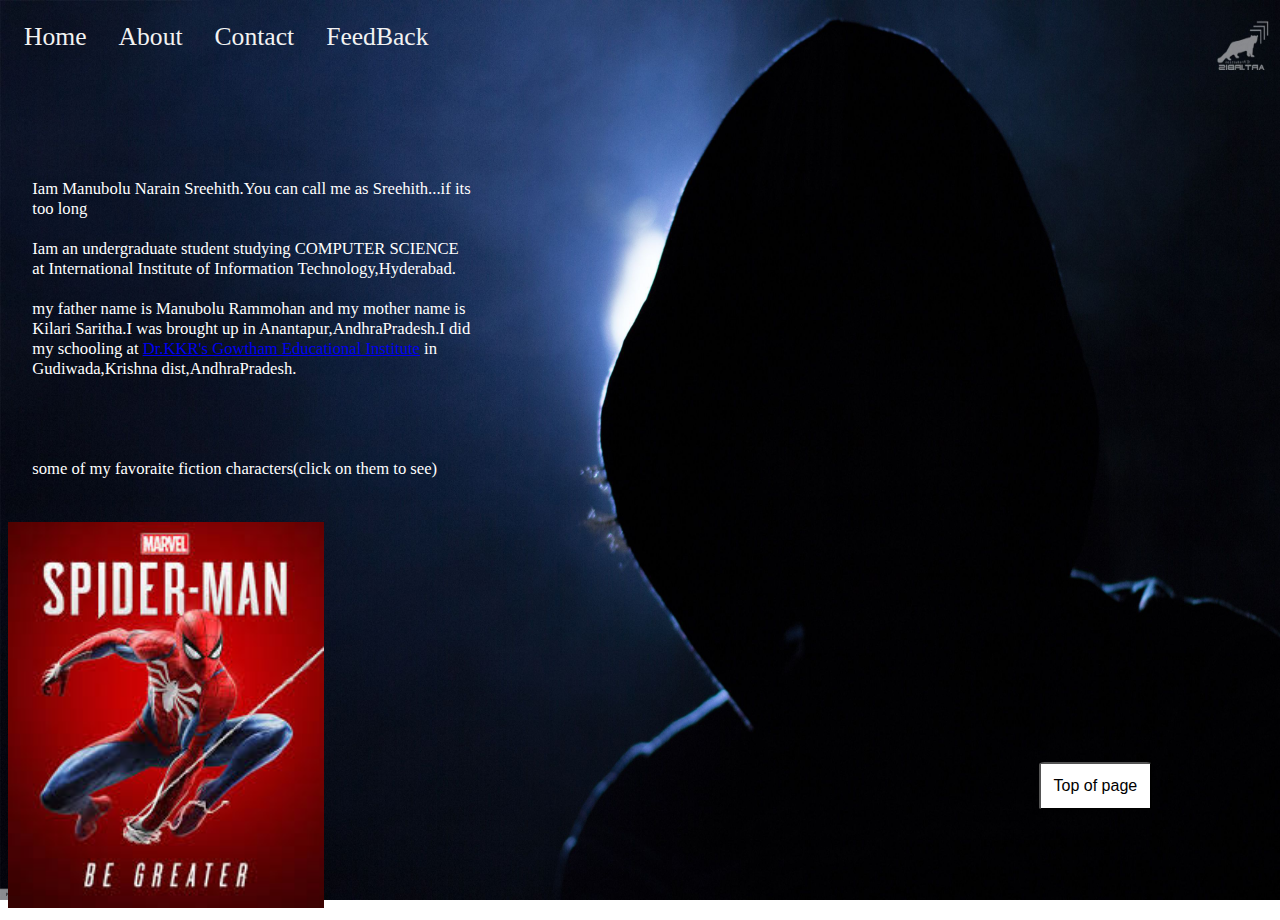
<file: html/about.html>
<!doctype html>
<html>
<head>
	<title>sreehith</title>
	<meta name="viewport" content="width=device-width, initial-scale=1.0">
	<meta charset="utf-8">
        <link rel="stylesheet" href="../css/about_style.css">
<style>
@media only screen and (max-width:620px) {
  /* For mobile phones: */
  .links1, .info, body {
    width:100%;
  }
  
}
#imageOne{
	height:15%;
	width:25%;
}

</style>
</head>


<body>


<button onclick="topfunction()" id="scrollbut" title="Go to top">Need to go to start?</button>
<button onclick="topfunction()" id="start" title="you are at top ">Top of page</button>


<div id="navbar" class="links1">
	<a href="./index.html">
		<div class="home">Home</div>
	</a>
	<a href="./about.html">
                <div class="about">About</div>
        </a>
	<a href="./contact.html">
                <div class="contact">Contact</div>
        </a>
	<a href="./feedback.html">
                <div class="feedback">FeedBack</div>
        </a>
</div>
<div class="info">
	
	Iam Manubolu Narain Sreehith.You can call me as Sreehith...if its too long
	
	<br>
	<br>
	
	Iam an undergraduate student studying COMPUTER SCIENCE at International Institute of Information Technology,Hyderabad.
	<br>
	<br>
	
	my father name is Manubolu Rammohan and my mother name is Kilari Saritha.I was brought up in Anantapur,AndhraPradesh.I did my schooling at <a href="http://www.kkrgowtham.com/" target="_blank" >Dr.KKR's Gowtham Educational Institute</a> in Gudiwada,Krishna dist,AndhraPradesh.
	
	<br>
	<br>
	<br>
	<br>
	<br>
	some of my favoraite fiction characters(click on them to see)
	<br>
	<br>
</div>
<img id = "imageOne" src = "[data-uri]" onclick = "changeimage()"/>

                <script>
                        var image =  document.getElementById("imageOne");
var n=0;

function changeimage() {
        n=(n+1)%5;
        if(n==0) 
		image.src="[data-uri]";
        if(n==1)
                image.src="../img/gostrider.jpg";
        if(n==2)
                image.src="../img/hulk.jpg";
	if(n==3)
		image.src="../img/venom.jpg";
	if(n==4)
		image.src="../img/thor.jpg";


}
                </script>
                <script src="../js/index_js.js"></script>

        <script src="../js/index_js.js"></script>

</body>
</html>
</file>
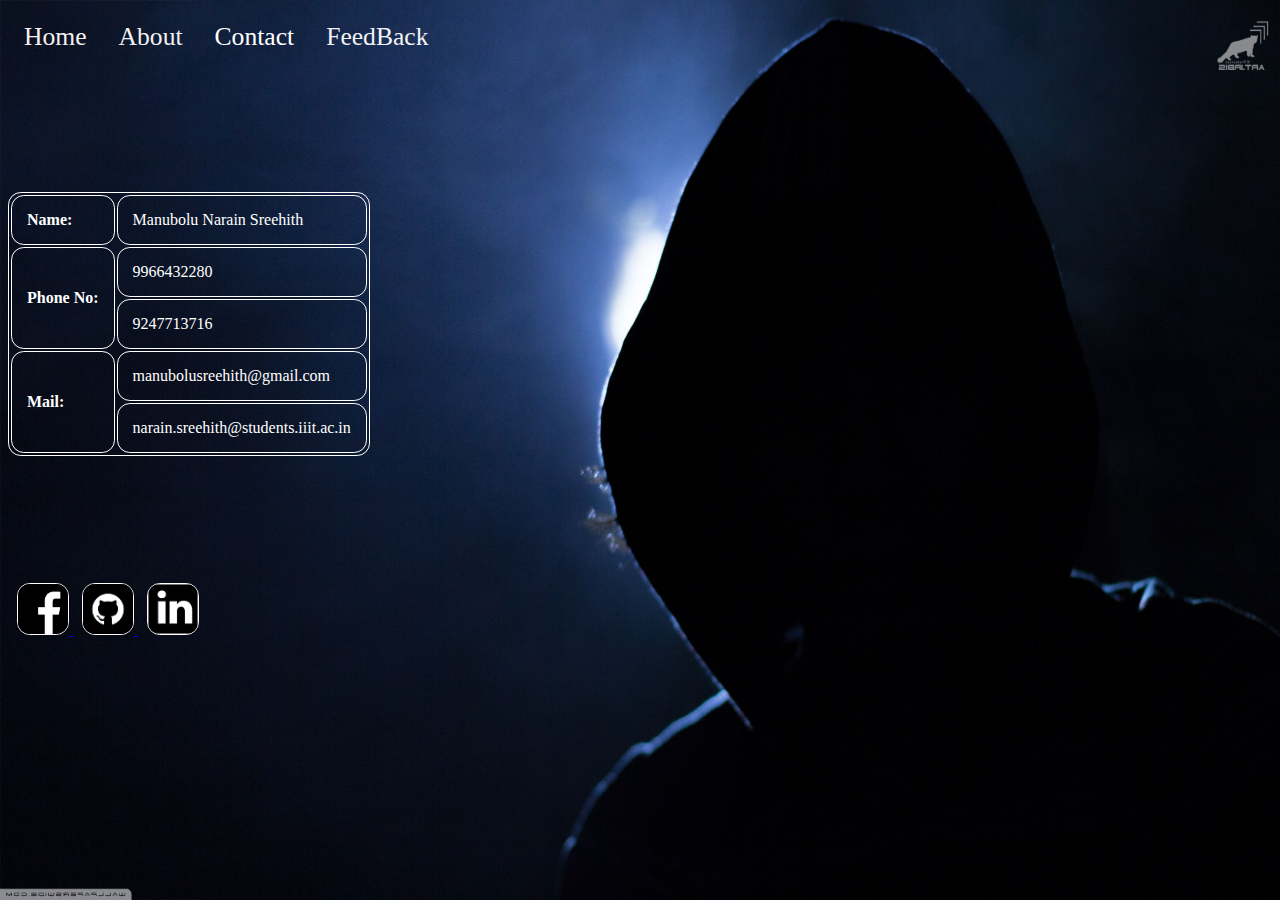
<file: html/contact.html>
<!doctype html>
<html>
	<head>
		<title>sreehith</title>
		<meta name="viewport" content="width=device-width, initial-scale=1.0">
		<meta charset="utf-8">
		<link rel="stylesheet" href="../css/contact_style.css">
	</head>
<style>
@media only screen and (max-width:620px) {
  /* For mobile phones: */
  .links1, th , td , body {
    width:100%;
  }
        
}
        </style>


	<body>


		<div id="navbar" class="links1">
			<a href="./index.html">
				<div class="home">Home</div>
			</a>
			<a href="./about.html">
				<div class="about">About</div>
			</a>
			<a href="./contact.html">
				<div class="contact">Contact</div>
			</a>
			<a href="./feedback.html">
				<div class="feedback">FeedBack</div>
			</a>
		</div>
		<table>
			<tr>
				<th>Name:</th>
				<td>Manubolu Narain Sreehith</td>
			</tr>
			<tr> 
				<th rowspan="2">Phone No:</th>
				<td>9966432280</td>
			</tr>
			<tr>
			        <td>9247713716</td>
			</tr>
			<tr>    
				<th rowspan="2">Mail:</th>
				<td>manubolusreehith@gmail.com</td>
			</tr>
			<tr>
				<td>narain.sreehith@students.iiit.ac.in</td>
			</tr>
		</table>

		<div class="profile">

			<a href="https://www.facebook.com/narainsreehith" target="_blank">
				<img class="social" src="../img/fb.jpg" alt="my fb icon">
			</a> 
			<a href="https://github.com/night-crawlr" target="_blank">
				<img class="social" src="../img/git.png" alt="my git account icon">
			</a>
			<a href="https://www.linkedin.com/in/manubolu-sreehith-599b15193/" target="_blank">
				<img class="social" src="../img/linkedin.png" alt="my linkedin account icon">
			</a>
		</div>

		
        <script src="../js/index_js.js"></script>


	</body>
</html>
</file>
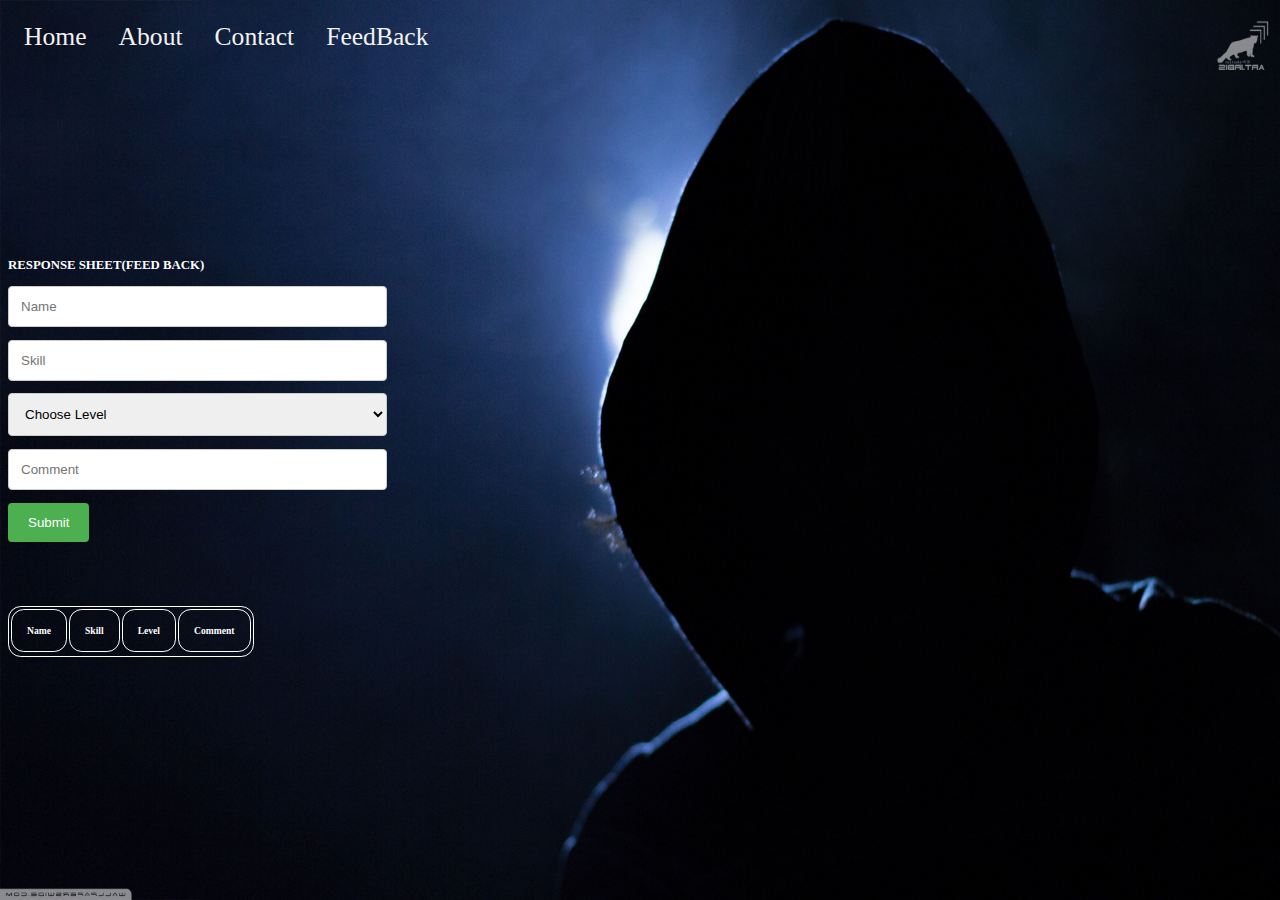
<file: html/feedback.html>
<!DOCTYPE html>
<html>
	<head>
		<meta name="viewport" content="width=device-width, initial-scale=1">
		 <meta charset="utf-8">

<style>
body{

	background-image:url("../img/background.jpg");
	background-repeat:no-repeat;
	background-attachment:fixed;
	background-size:cover;
	background-size:100% 100%;
}
.links1 {
	overflow:hidden;
}

.links1 a {
	float: left;
	color: #f2f2f2;
	text-align: center;
	padding: 14px 16px;
	text-decoration: none;
	font-size: 2.0vw;
}
.links1 a:hover {
	background-color: #ddd;
	color: black;
}
.sticky{
	position:fixed;
	top:0;
}
#heading{
	color:white;
	font-size:1.0vw;
	margin-top:15vw;
}



table, th, td {
	margin-top:5.0vw;
	border: 1px solid white;
	border-radius:1.0vw;
		//border-collapse: collapse;
}
th, td {
	padding: 15px;
	text-align: left;
	font-size:0.75vw;
	color:white;
}
  #name,#skill,#comment,select{
	  width: 30%;
  padding: 12px;
  border: 1px solid #ccc;
  border-radius: 4px;
  box-sizing: border-box;
  margin-top: 0.0vw;
  margin-bottom: 1vw;
  resize: vertical;
}
  #submit {
  background-color: #4CAF50;
  color: white;
  padding: 12px 20px;
  border: none;
  border-radius: 4px;
  cursor: pointer;
}

#submit:hover {
  background-color: #45a049;
}

		
		
	
@media only screen and (max-width:620px) {
  /* For mobile phones: */
  .links1, table,th,td,#grp,.table,#heading,body {
    width:100%;
  }

}

</style>
	<script>

			var i=0;
var samples;
var arr = {};var temp = [];
function show(dropbox){
	samples=dropbox;
}
function addelement() {
	var name = document.getElementById("name").value;
	var skill = document.getElementById("skill").value;
	var level = samples;
	var enter = level.options[level.selectedIndex].text;
	var com = document.getElementById("comment").value;	
	arr.name = name;
	arr.skill= skill;
	arr.level = enter;
	arr.comment= com;	

	temp.push(arr);
	//console.log(temp[i].name);
	table.innerHTML+="<tr><td>"+temp[i].name+"</td><td>"+temp[i].skill+"</td><td>"+temp[i].level+"</td><td>"+temp[i].comment+"</td></tr>";
	i++;
};
	</script>
	</head>
	<body>
		<div id="navbar" class="links1">
			<a href="./index.html">
				<div class="home">Home</div>
			</a>
			<a href="./about.html">
				<div class="about">About</div>
			</a>
			<a href="./contact.html">
				<div class="contact">Contact</div>
			</a>
			<a href="./feedback.html">
				<div class="feedback">FeedBack</div>
			</a>
		</div>

		<h3 id="heading" >RESPONSE SHEET(FEED BACK)</h3>
		<div id="grp">

			<input type="text" placeholder="Name" class="form" id="name">
			<br>
			
			
			<input type="text" placeholder="Skill" class="form" id="skill">
			<br>
			<select name="skill" id="skill" class="form" onchange="show(this)">
				<option value selected disabled hidden>Choose Level</option>

				<option value="1">Beginner</option>
				<option value="2">Intermediate</option>
				<option value="3">Proficient</option>
			</select>
			<br>
			<input type="text" placeholder="Comment" class="form" id="comment">
			<br>
			<button id="submit" type="button" onclick="addelement()">Submit</button>
			<br>
		</div>
		<table id="table">
			<thead>
				<tr>
					<th>Name</th>
					<th>Skill</th>
					<th>Level</th>
					<th>Comment</th>
				</tr>
			</thead>
			<tbody>
				<tr></tr>
			</tbody>
        <script src="../js/index_js.js"></script>

	</body>
</html>
</file>
<file: css/about_style.css>
body{

	background-image:url("../img/background.jpg");
	background-repeat:no-repeat;
	background-attachment:fixed;
	background-size:cover;
	background-size:100% 100%;
}

#scrollbut, #start{
  display: none;
  position: fixed;
  bottom: 10%;
  right: 10%; 
  font-size: 100%;
  background-color: white;
  color: black;
  padding: 1%;
  border-radius: 5%;
}

#scrollbut:hover {
  background-color: #555;
}
#start:hover {
  background-color: #555;
}


.links1 {
	overflow:hidden;
}


.links1 a {
  float: left;
  color: #f2f2f2;
  text-align: center;
  padding: 14px 16px;
  text-decoration: none;
  font-size: 2.0vw;
  
}

.links1 a:hover {
  background-color: #ddd;
  color: black;
}
.sticky{
        position:fixed;
        top:0.5vw;
}


.info {
	/*background-color: rgba(255,255,255,0.2);*/
	color:white;
	font-size: 1.3vw;
	width: 35%;
	font-style: unset;
	margin-left: 0.1vw;
	margin-top: 7vw;
	padding: 1.8vw;
	border: 0.2vw;
	border-color: rgb(255,255,255);
	border-radius: 2.5vw;
}
</file>
<file: css/contact_style.css>
body{

	background-image:url("../img/background.jpg");
	background-repeat:no-repeat;
	background-attachment:fixed;
	background-size:cover;
	background-size:100% 100%;
}
.links1 {
	overflow:hidden;
}

.links1 a {
  float: left;
  color: #f2f2f2;
  text-align: center;
  padding: 14px 16px;
  text-decoration: none;
  font-size: 2.0vw;
}
.links1 a:hover {
  background-color: #ddd;
  color: black;
}
.sticky{
        position:fixed;
        top:0.5vw;
}

.contact {
  
  color: white;
}
.profile{
float: left;
margin-top:10%;	
}
.social {
	width:50px;
	height:50px;
	border: 0.1vw solid white;
	margin-top: 0.0px;
	margin-left: 0.7vw;
	border-radius: 1.0vw;
}
table, th, td {
	margin-top:10%;
  border: 1px solid white;
  border-radius:1.0vw; 
  //border-collapse: collapse;
}
th, td {
  padding: 15px;
  text-align: left;   
 font-size:1.25vw;
 color:white;  
}
</file>
